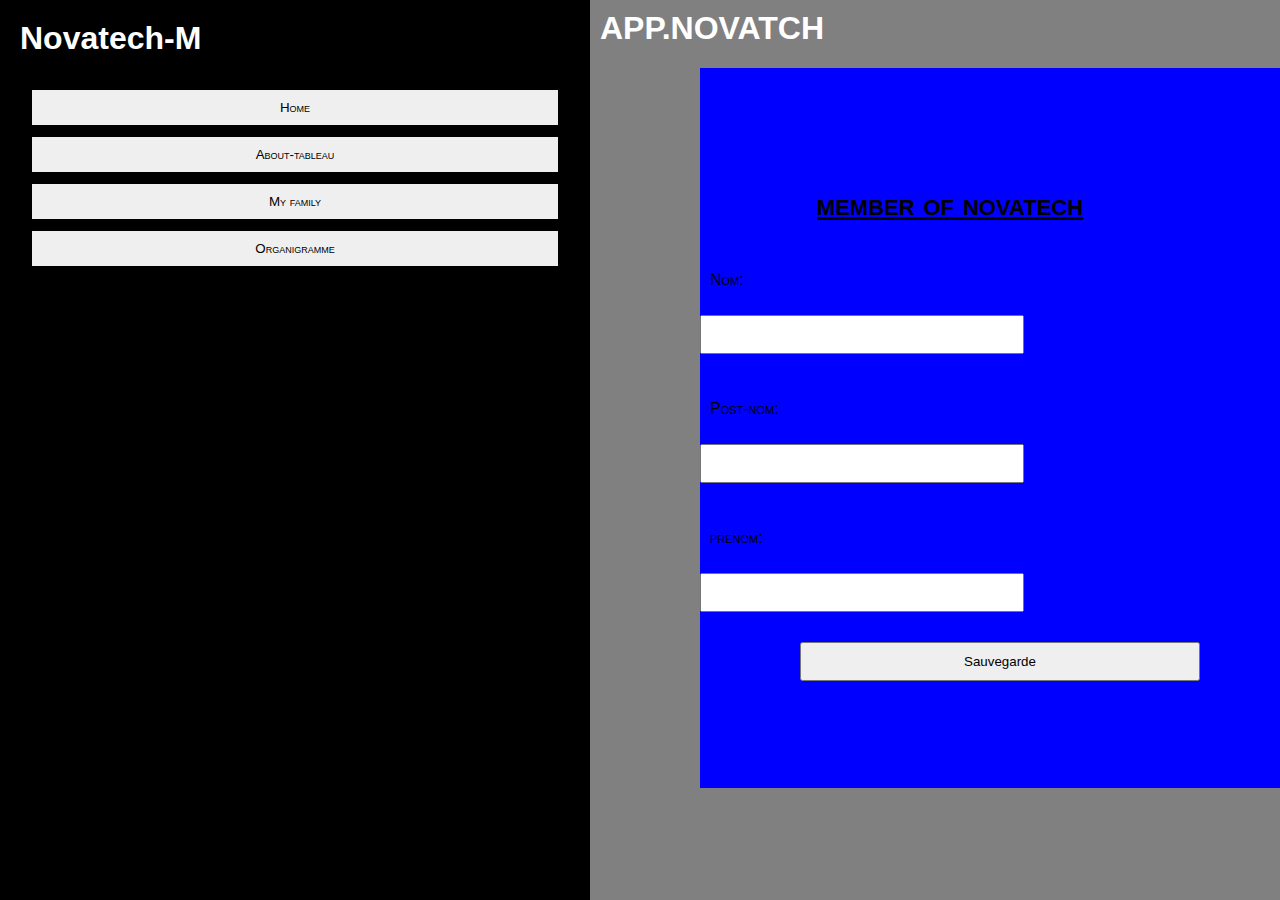
<file: NovaAPP/index.html>
<!DOCTYPE html>
<html lang="en">
<head>
    <meta charset="UTF-8">
    <meta name="viewport" content="width=device-width, initial-scale=1.0">
    <title>APPLICATION</title>
    <link rel="stylesheet" href="style.css">
</head>
<body>
    <div class="conteneur">
        <div class="menu">
            <h1>Novatech-M</h1>
            <div class="buttons">
                <button id="novMenu1">Home</button>
                <button id="novaMenu2">About-tableau</button>
                <button id="novaImage">My family</button>
                <button id="ordino"><a href="ordinogramme.html">Organigramme</a></button>
            </div>
        </div>
        <!--le champs de saisi input pour le button numero 01-->
        <div class="formulaire novMenu1">
            <h1>APP.NOVATCH</h1>
            <div class="form">
                <h1>member of Novatech</h1>
                <form >
                    <div class="david">
                        <p>Nom: </p>
                        <input type="text" required id="nom">
                    </div>
                    <div class="david">
                        <p>Post-nom: </p>
                        <input type="text" required id="postnom">
                    </div>
                    <div class="david">
                        <p>prenom: </p>
                        <input type="text" required id="prenom">
                    </div>
                    <button id="enregistre">Sauvegarde</button>
                </form>
            </div>
        </div>

        <!--creation du tableau-->
        <div class="formulaire novaMenu2">
            <h1>NOVA-ASSOCIEE</h1>
            <table border="1" width="600">
                <thead>
                    <tr>
                        <th>Nom</th>
                        <th>Post-nom</th>
                        <th>Prenom</th>
                    </tr>
                </thead>

                <tbody class="data">

                </tbody>
            </table>
        </div>
        <!--animations de mes images-->
        <div class="arriere novaImage">
            <h1>NOVATCH TEAM</h1>
        </div>
    </div>
    <script src="javascript.js"></script>
</body>
</html>
</file>
<file: NovaAPP/style.css>
body{
    margin: 0;
    padding: 0;
    background-color: gray;
    font-family: 'Franklin Gothic Medium', 'Arial Narrow', Arial, sans-serif;
}
.conteneur{
    display: flex;
    gap: 20px;
}
.conteneur .menu{
    background: black;
    color: white;
    width: 550px;
    height: 100vh;
    padding: 20px;
    position: fixed;
}
.conteneur .menu h1{
    margin-top: 0px;
}
.conteneur .menu .buttons{
    display: flex;
    gap: 12px;
    flex-direction: column;
    padding: 12px;
}
.conteneur .menu .buttons button{
    padding: 10px;
    color: black;
    font-family: 'Segoe UI', Tahoma, Geneva, Verdana, sans-serif;
    font-variant: small-caps;
    border: none;
}
.conteneur .menu .buttons button a{
    text-decoration: none;
    color: black;
}
.formulaire{
    margin-left: 700px;
    width: 100%;
}
.formulaire h1{
    color: white;
    font-weight: bold;
    font-variant: small-caps;
    margin-top: 10px;
    margin-left: -100px;
}
.formulaire .form{
    display: flex;
    flex-direction: column;
    justify-content: center;
    align-items: center;
    background: blue;
    width: 600px;
    height: 80vh;
}
.form h1{
    color: black;
    text-transform: lowercase;
    text-decoration: underline;
}
.form form{
    display: flex;
    flex-direction: column;
    gap: 20px;
    width: 100%;
}
.form form p{
    width: 100%;
    font-variant: small-caps;
    padding: 10px;

}
.form form input{
    width: 50%;
    padding: 10px;
}
.form form button{
    padding: 10px;
    width: 400px;
    margin-left: 100px;
    margin-top: 10px;
}
table tr{
    border-collapse: collapse;
    padding: 10px;
    font-variant: small-caps;
}
th,td{
    font-variant: small-caps;
    text-align: center;
}
.arriere{
    margin-left: 580px;
    text-align: center;
    width: 100%;
    height: 100vh;
    animation: dav 100s infinite;
   
}
@keyframes dav{
    10%{
        background-image: url('ImageNova/Annotation 2024-05-15 074236.png');
        background-repeat: no-repeat;
        background-size: cover;
    }
    20%{
        background-image: url('ImageNova/SHILLA.jpg');
        background-repeat: no-repeat;
        background-size: cover;
    }
    30%{
        background-image: url('ImageNova/BULLGAT.jpg');
        background-repeat: no-repeat;
        background-size: cover;
    }
    35%{
        background-image: url('ImageNova/VICTOIRE.jpg');
        background-repeat: no-repeat;
        background-size: cover;
    }
    40%{
        background-image: url('ImageNova/PIECE.jpg');
        background-repeat: no-repeat;
        background-size: cover;
    }
    45%{
        background-image: url('ImageNova/BEN.jpg');
        background-repeat: no-repeat;
        background-size: cover;
    }
    50%{
        background-image: url('ImageNova/GROJOUX.jpg');
        background-repeat: no-repeat;
        background-size: cover;
    }
}
</file>
